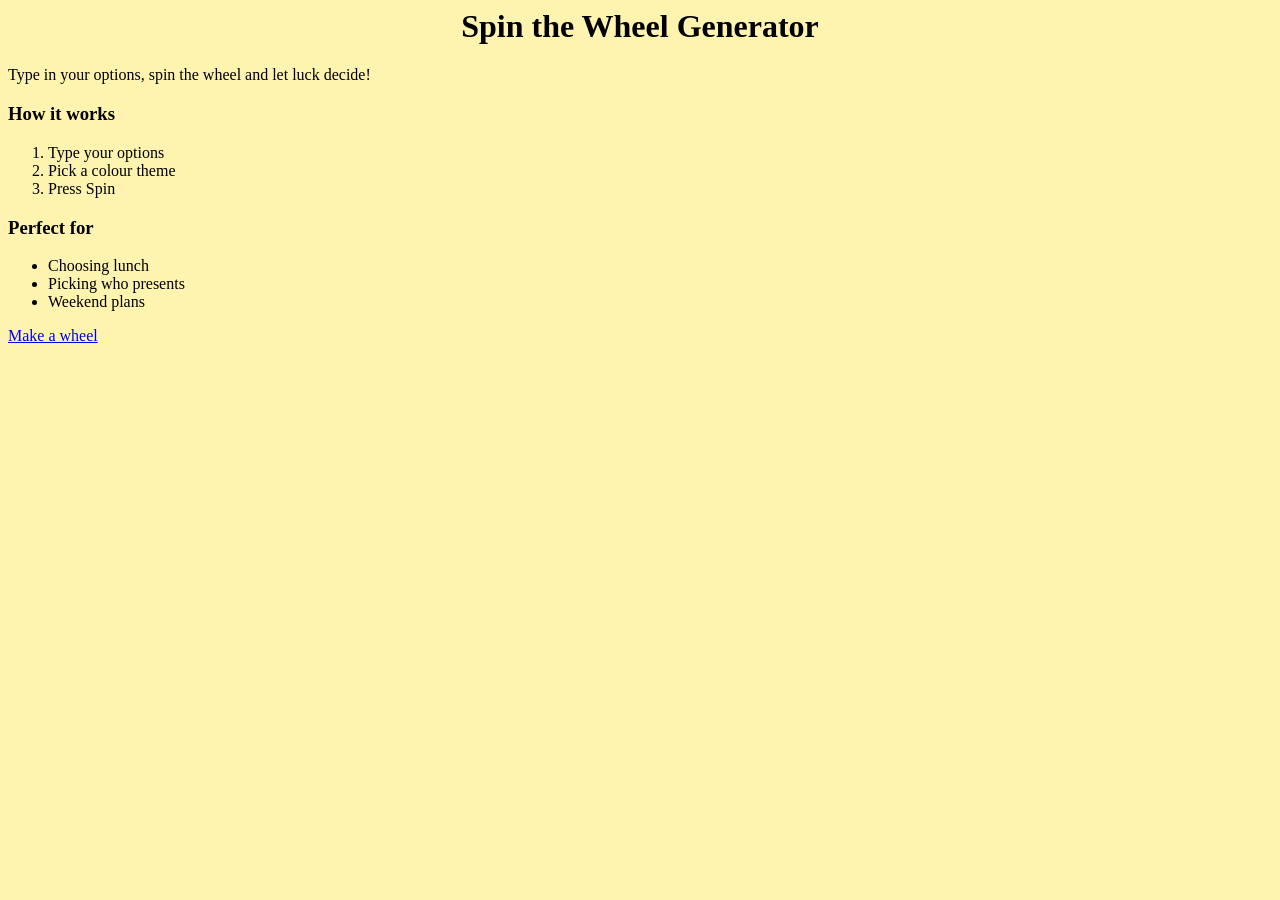
<file: wheel/index.html>
<html>
<title>Wheel Generator</title>
<body bgcolor="#FFF3B0">
 
<h1 align="center">Spin the Wheel Generator</h1>
 
<p>Type in your options, spin the wheel and let luck decide!<br>
<h3>How it works</h3>
<ol>
  <li>Type your options</li>
  <li>Pick a colour theme</li>
  <li>Press Spin</li>
</ol>
 
<h3>Perfect for</h3>
<ul>
  <li>Choosing lunch</li>
  <li>Picking who presents</li>
  <li>Weekend plans</li>
</ul>
 
<a href="create.html" target="_blank">Make a wheel</a>
<br><br>
 
</body>
</html>
</file>
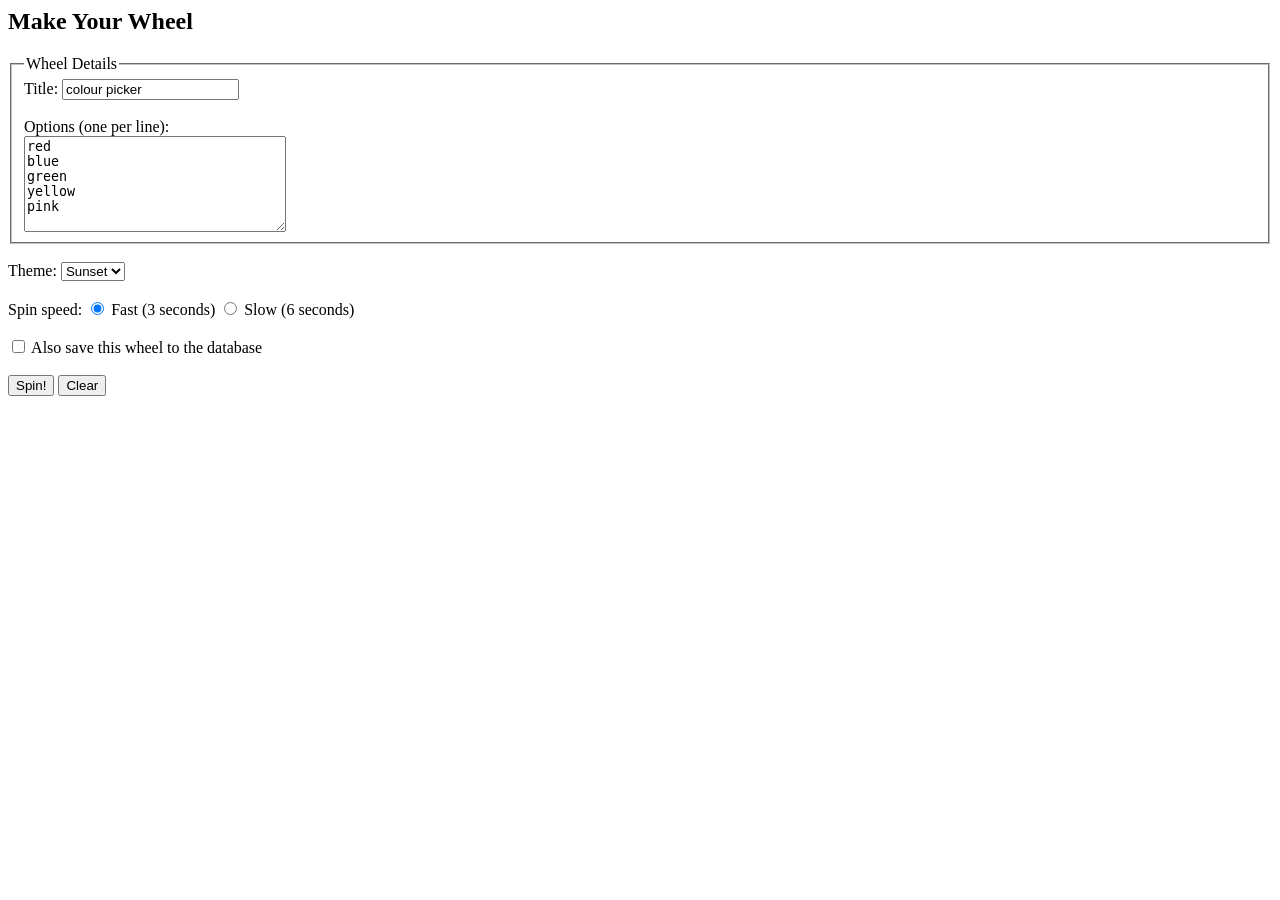
<file: wheel/create.html>
<html>
<head>
<title>Make a Wheel</title>
</head>
<body>
<h2>Make Your Wheel</h2>
 
<form action="spin.php" method="post">
 
<fieldset>
<legend>Wheel Details</legend>
Title: <input type="text" name="title" value="colour picker"><br><br>
Options (one per line):<br>
<textarea rows="6" cols="30" name="options">red
blue
green
yellow
pink</textarea>
</fieldset>
<br>
 
Theme:
<select name="theme">
  <option value="sunset">Sunset</option>
  <option value="ocean">Ocean</option>
  <option value="candy">Candy</option>
</select>
<br><br>
 
Spin speed:
<input type="radio" name="speed" value="fast" checked> Fast (3 seconds)
<input type="radio" name="speed" value="slow"> Slow (6 seconds)
<br><br>
 
<input type="checkbox" name="save" value="yes"> Also save this wheel to the database
<br><br>
 
<input type="submit" value="Spin!">
<input type="reset" value="Clear">
 
</form>
</body>
</html>
</file>
